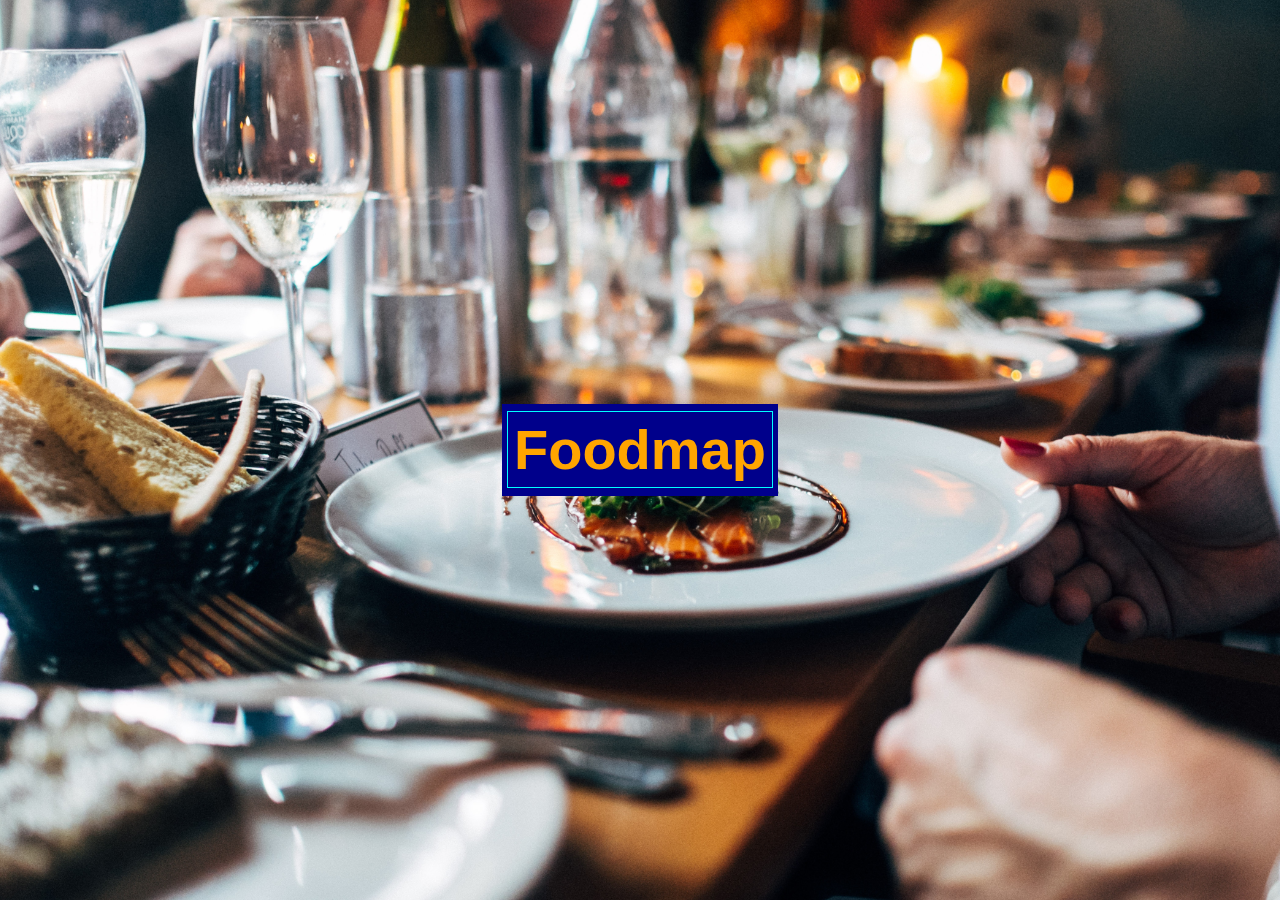
<file: index.html>
<!DOCTYPE html>
<html>
<head>
	<meta charset="UTF-8">
	<meta name="viewport" content="width=device-width, initial-scale=1.0">
	<meta http-equiv="X-UA-Compatible" content="ie=edge">
	<link rel="stylesheet" type="text/css" href="vendors/bootstrap/css/bootstrap.min.css">
	<link rel="stylesheet" type="text/css" href="css/main.css">
	<title>FOODMAD</title>
</head>
<body class="fondo vh100">
	<main class="container-flex-column vh100">
		<div class="container-flex">
			<div class="row">
				<div class="col-xs-12">
					<div class="logo">
						<span>Foodmap</span>
					</div>
				</div>
			</div>
		</div>
	</main>

	<script src="vendors/jquery/jquery-3.2.1.min.js"></script>
	  <script src = "vendors/bootstrap/js/bootstrap.min.js"></script>
	<script src="js/app.js"></script>
</body>
</html>
</file>
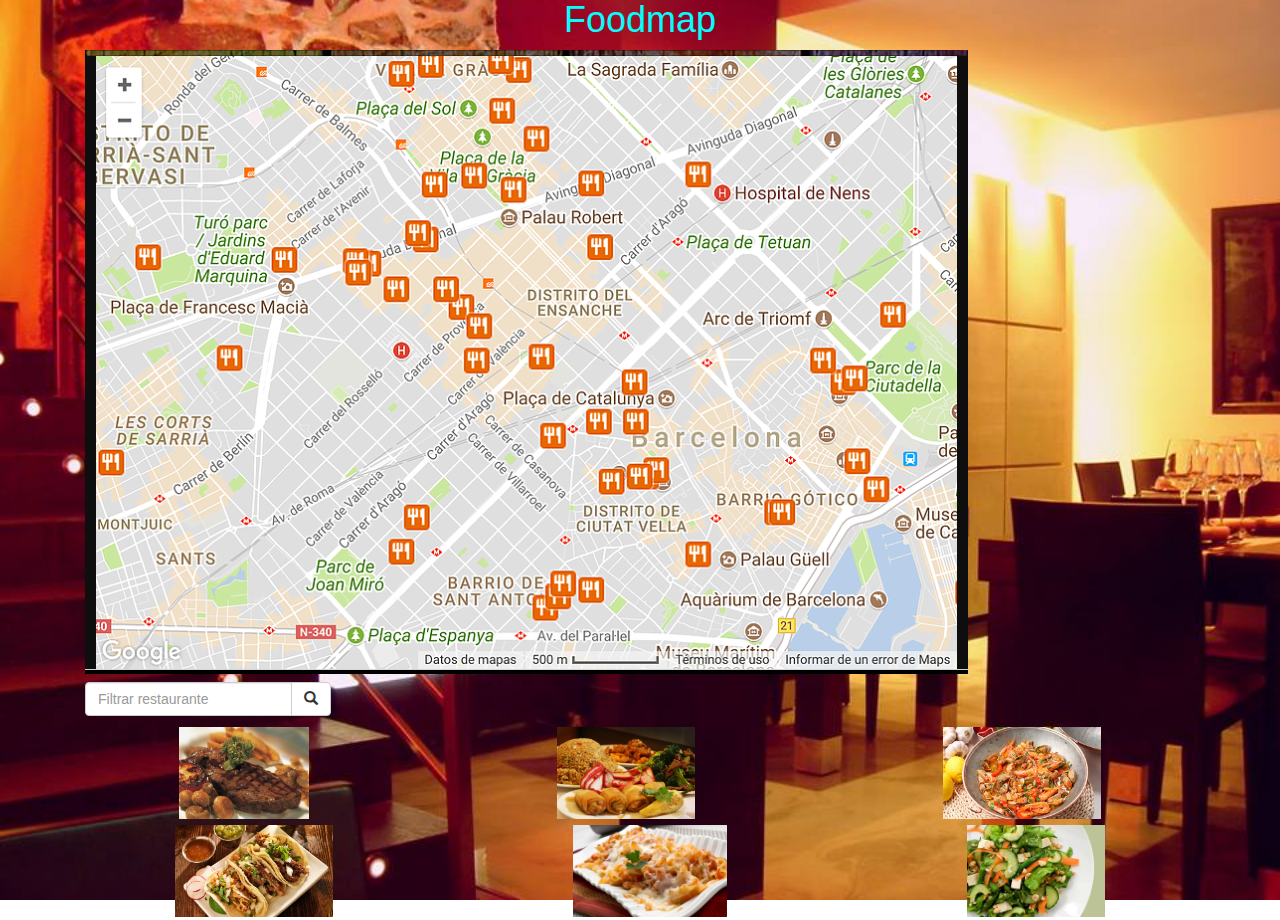
<file: views/principal.html>
<!DOCTYPE html>
<html>
<head>
	<meta charset="UTF-8">
	<meta name="viewport" content="width=device-width, initial-scale=1.0">
	<meta http-equiv="X-UA-Compatible" content="ie=edge">
	<link rel="stylesheet" href="../vendors/bootstrap/css/bootstrap.min.css">
	<link rel="stylesheet" type="text/css" href="../css/main.css">
	<title>Pagina principal</title>
</head>
<body class="fondo principal">	
	<div class="container-flex-column vh100">
		<div class="container">
			<div class="row">
				<div class="app col-xs-12">
					<h1 class="text-center">Foodmap</h1>
					<div class="col-xs-12">
						<img class="img-responsive" src="../assets/img/mapa.png" alt="">
					</div>
				</div>
			</div>
		</div>
		<div class="container">
			<div class="row">
				<div class="col-xs-12">
					 <form class="navbar-form" role="search">
					    <div class="input-group add-on">
					      	<input class="form-control" placeholder="Filtrar restaurante" name="srch-term" id="search" type="text" role="search">
					      	<div class="input-group-btn">
					        	<button class="btn btn-default" type="submit"><i class="glyphicon glyphicon-search"></i></button>
					      </div>
					    </div>
					  </form>
					</div>
			</div>
		</div>
		<div class="container menu">
			<div class="row">
				<div class="col-xs-12 no-gutters">
					<div id="restaurant" class="gallery">
						<a class="items"  href="#"><img  class="img-responsive" src="../assets/img/carnes.jpg" alt=""></img></a>
						<a class="items"  href="#"><img  class="img-responsive" src="../assets/img/china.jpg" alt=""></img></a>
						<a class="items"  href="#"><img  class="img-responsive" src="../assets/img/mariscos.jpg" alt=""></img></a>						
					</div>
				</div>
			</div>
			<div class="row">
				<div class="col-xs-12 no-gutters">
					<div class="gallery">
						<a class="items"  href="#"><img  class="img-responsive" src="../assets/img/mexicana.jpg" alt=""></img></a>
						<a class="items"  href="#"><img  class="img-responsive vh100" src="../assets/img/pastas.jpg" alt=""></img></a>
						<a class="items"  href="#"><img  class="img-responsive vh100" src="../assets/img/vegetariana.jpg" alt=""></img></a>
					</div>
				</div>
			</div>
			
			<!-- ejemplos para pasar info data -->

				<div id="content">
					
				</div>
		</div>		
	</div>
	<script src="../vendors/jquery/jquery-3.2.1.min.js"></script>
	<script src = "../vendors/bootstrap/js/bootstrap.min.js"></script>
	<script src="../js/data.js"></script>
	<script src="../js/principal.js"></script>
</body>
</html>
</file>
<file: css/main.css>
*{
	margin: 0px;
	padding: 0px;
	box-sizing: border-box;

}
/*---------------GENERAL--------------*/
.fondo{
	width: 100vw;
	background-image: url(../assets/img/buscador.jpg) /*rgba(#000, 1.5*/;
	background-repeat: no-repeat;
	background-size: cover;
	background-position: bottom;

}

.container-flex-column{
	display: flex;
	justify-content: center;
	flex-direction: column;
	align-items: center;
}
/*-------------INDEX--------------*/
.logo{
	background-color: darkblue;
	padding: 0.4em;

}
.logo span{
	color: orange;
	font-weight: 700;
	font-size: 4em;
	padding: 0.1em;
	border: 1px solid aqua;

}


.vh100{
	height: 100vh;
}

/*-----------PRINCIPAL--------------*/

/*fondo*/
.principal{
	width: 100vw;
	background-image: url(../assets/img/principal.jpg) /*rgba(#000, 1.5*/;
	background-repeat: no-repeat;
	background-size: cover;
	background-position: bottom;
}
.no-gutters{
	padding-left: 0px;
	padding-right: 0px;
}
.app{
	color: aqua;
	font-size: 3em;
	font-weight: 700;
}
input{
	padding: 0.2em;
}


.gallery{
	display: flex;
	justify-content: space-around;
	/*outline: 1px solid red;*/
	height: 7em;
	/*flex-wrap: wrap;*/
	/*flex-direction: column;*/
}

.items{
	display: flex;
	margin: 0.2em;

}
.items img {
	width: 100%;
	height: 100%;
	display: block;
	transition: all .2s;
}
/*
.items:hover{
	img{
		transform: scale(1.3);
	}
}
</file>
